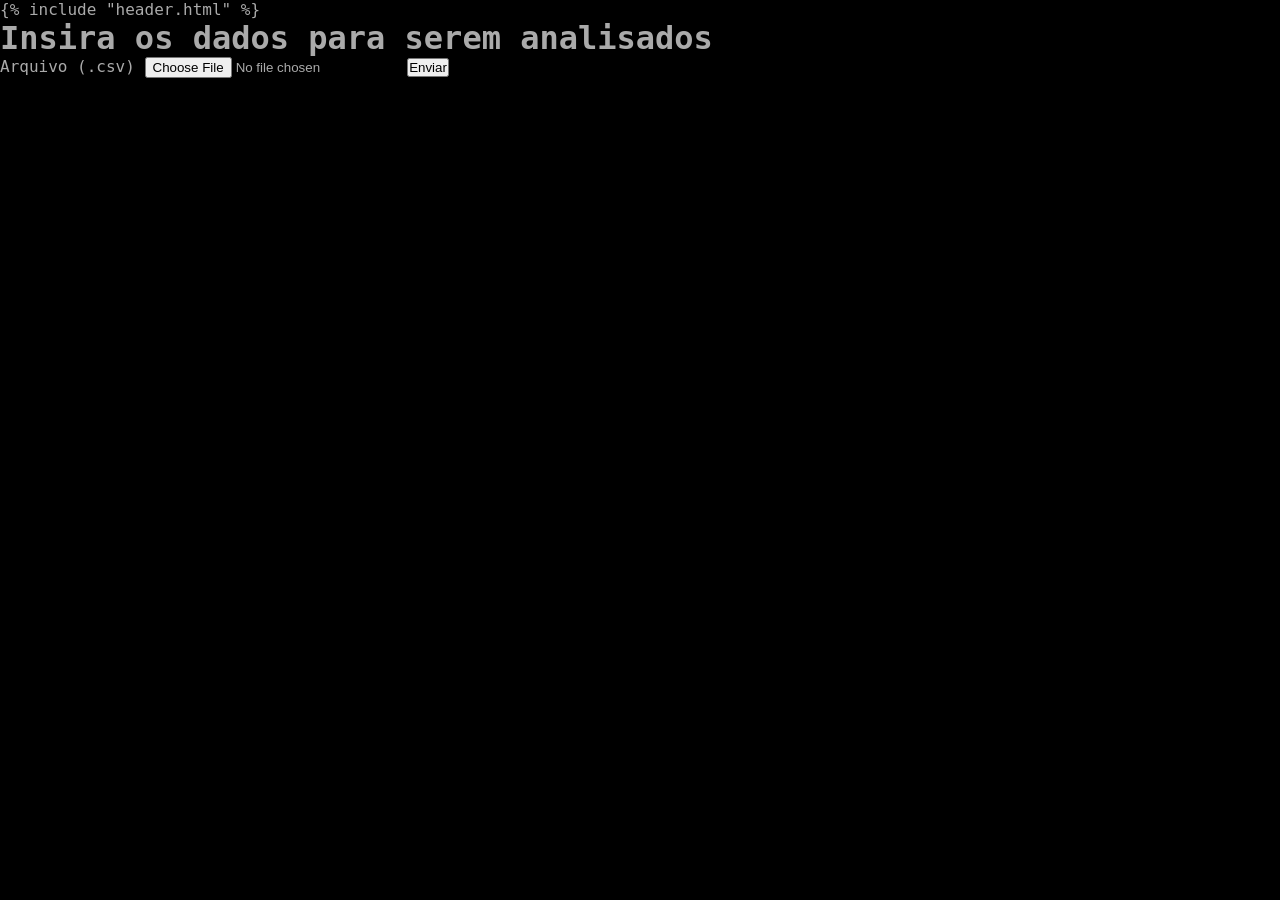
<file: templates/index.html>
<!doctype html>
<html lang="en">
<head>
    <meta charset="UTF-8">
    <meta name="viewport" content="width=device-width, initial-scale=1">
    <title>ChurnChurros</title>
    <link rel="stylesheet" href="/static/main.css">
</head>
<style>

</style>
<body>
    {% include "header.html" %}
    <main>
        <h1>Insira os dados para serem analisados</h1>
        <form id="file-form">
            <label for="data-file">Arquivo (.csv)</label>
            <input id="data-file" type="file" name="data-file" accept=".csv">
            <button>Enviar</button>
        </form>
    </main>
    <div id="error-response"></div>
    <div id="success-response"></div>
</body>

<script>
    const fileForm = document.getElementById("file-form");
    fileForm.addEventListener("submit", async (e) => {
        e.preventDefault();
        const requestData = new FormData(fileForm);
        console.log(requestData);
        const response = await fetch("/submit-data", {
            method: "POST",
            body: requestData
        });
        const data = await response.json();
        if (response.ok) {
            document.getElementById("success-response").innerText += data["text"];
            return;
        }
        document.getElementById("error-response").innerText += data["error"];
    })
</script>

</html>
</file>
<file: static/main.css>
* {
    padding: 0;
    margin: 0;
}

html, body {
    min-height: 100vh;
    font-family: monospace, sans-serif;
}

body {
    background-color: black;
    color: #aaaaaa;
}

header {
    padding: 1em 0;

    a {
        text-decoration: none;
        color: #cccccc;
    }
}
#error-response {
    color: red;
}
#success-response {
    color: green;
}
</file>
